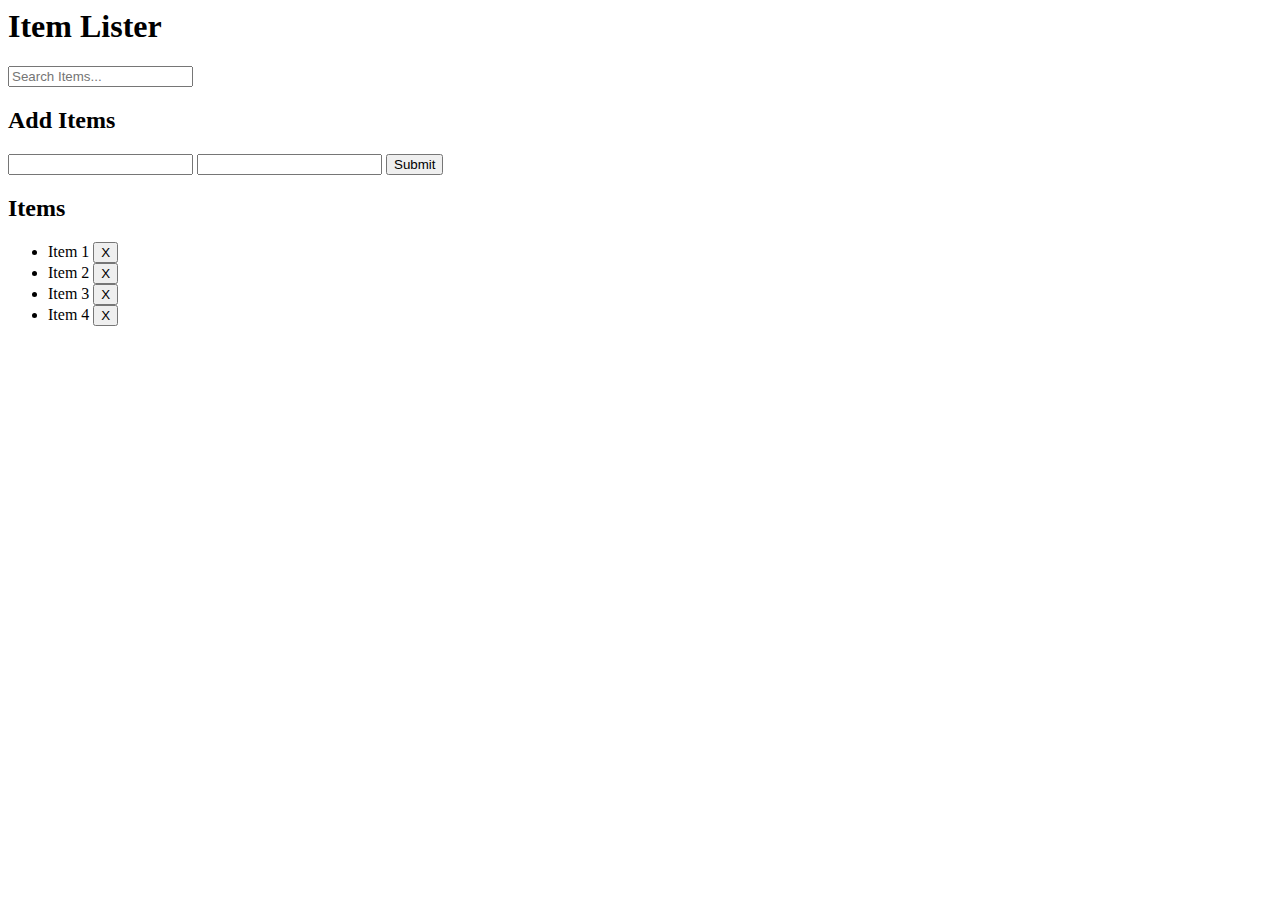
<file: index.html>
<header id="main-header" class="bg-success text-white p-4 mb-3">
  <div class="container">
    <div class="row">
      <div class="col-md-6">
          <h1 id="header-title">Item Lister</h1>
      </div>
      <div class="col-md-6 align-self-center">
          <input type="text" class="form-control" id="filter" placeholder="Search Items...">
      </div>
    </div>
  </div>
</header>
<body>
<div class="container">
 <div id="main" class="card card-body">
  <h2 class="title">Add Items</h2>
  <form id="addForm" class="form-inline mb-3">
    <input id='item' type="text" class="form-control mr-2">
    <input id='item1' type="text" class="form-control mr-2" >
    <input type="submit" class="btn btn-dark" value="Submit">
  </form>
  <h2 class="title">Items</h2>
  <ul id="items" class="list-group">
    <li class="list-group-item">Item 1 <button class="btn btn-danger btn-sm float-right delete">X</button></li>
    <li class="list-group-item">Item 2 <button class="btn btn-danger btn-sm float-right delete">X</button></li>
    <li class="list-group-item">Item 3 <button class="btn btn-danger btn-sm float-right delete">X</button></li>
    <li class="list-group-item">Item 4 <button class="btn btn-danger btn-sm float-right delete">X</button></li>
  </ul>
 </div>
</div>
<script src="index1.js"></script>
</body>
</file>
